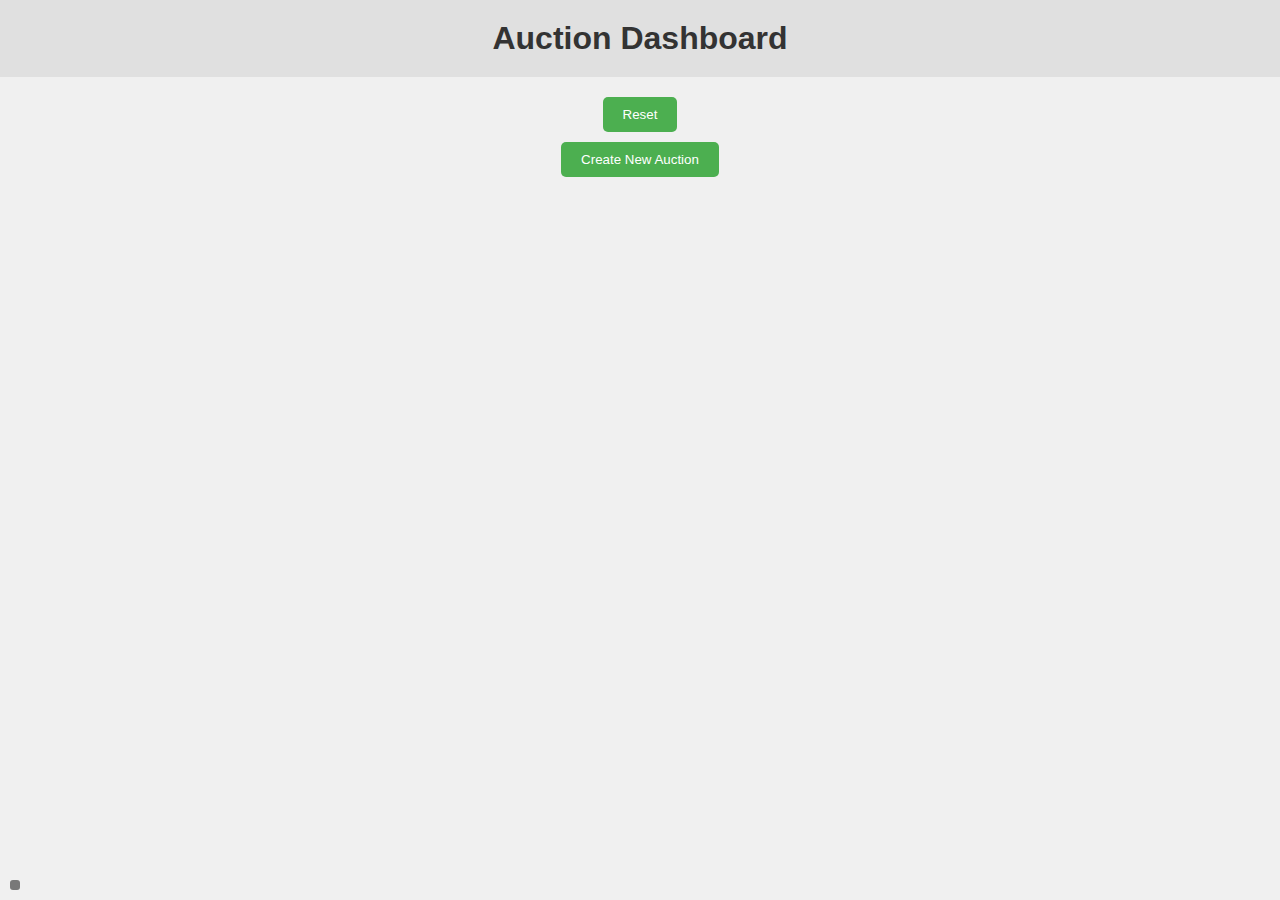
<file: examples/auction/UI/index.html>
<!DOCTYPE html>
<html lang="en">
<head>
  <meta charset="UTF-8">
  <meta name="viewport" content="width=device-width, initial-scale=1.0">
  <title>Auction Dashboard</title>
  <link rel="stylesheet" href="styles.css">
</head>
<body>
  <header>
    <h1>Auction Dashboard</h1>
  </header>
  <main>
    <button onclick="resetAuctions()" class="reset-btn">Reset</button>
    <button onclick="location.href='create_auction.html'" class="create-auction-btn">Create New Auction</button></a>

    <!--
    <div class="dropdown-container">

      <select id="blockchain-type">
        <option>Ethereum</option>
        <option>Fabric</option>
    </select>

    <input type="text" id="blockchain-address" class="address-input" placeholder="Enter blockchain address">
  </div>
    <button class="add-auction-btn">Add Existing Auction</button>
    -->




    <div id="auction-list" class="auction-list"></div>

    <!--
    <div class="auction-list">
      <h2>Auction Example</h2>
      <div class="auction-item" data-active="true">
        <span>Auction #1</span>
        <span>Number of Bids: 5</span>
        <span>Top Bid: 100 ETH</span>
        <p>Active: true</p>
        <a href="view_auction.html"><button class="view-btn">View</button></a>
      </div>
      <div class="auction-item" data-active="false">
        <p>Auction #2</p>
        <p>Number of bids: 3</p>
        <p>Top bid: $300</p>
        <p>Active: fale</p>
        <button class="view-btn">View</button>
      </div>
      <div class="auction-item" data-active="false">
        <p>Auction #3</p>
        <p>Number of bids: 8</p>
        <p>Top bid: $800</p>
        <button class="view-btn">View</button>
      </div>
    </div>
    -->

    
  </main>
  <div id="real-time" class="real-time-corner"></div>
  <script src="script.js"></script>
  <script>
    function updateRealTime() {
      const now = new Date();
      const timeString = now.toLocaleTimeString();
      const realTimeElement = document.getElementById('real-time');
      realTimeElement.textContent = timeString;
    }

    setInterval(updateRealTime, 1000);
  </script>
  
</body>
</html>
</file>
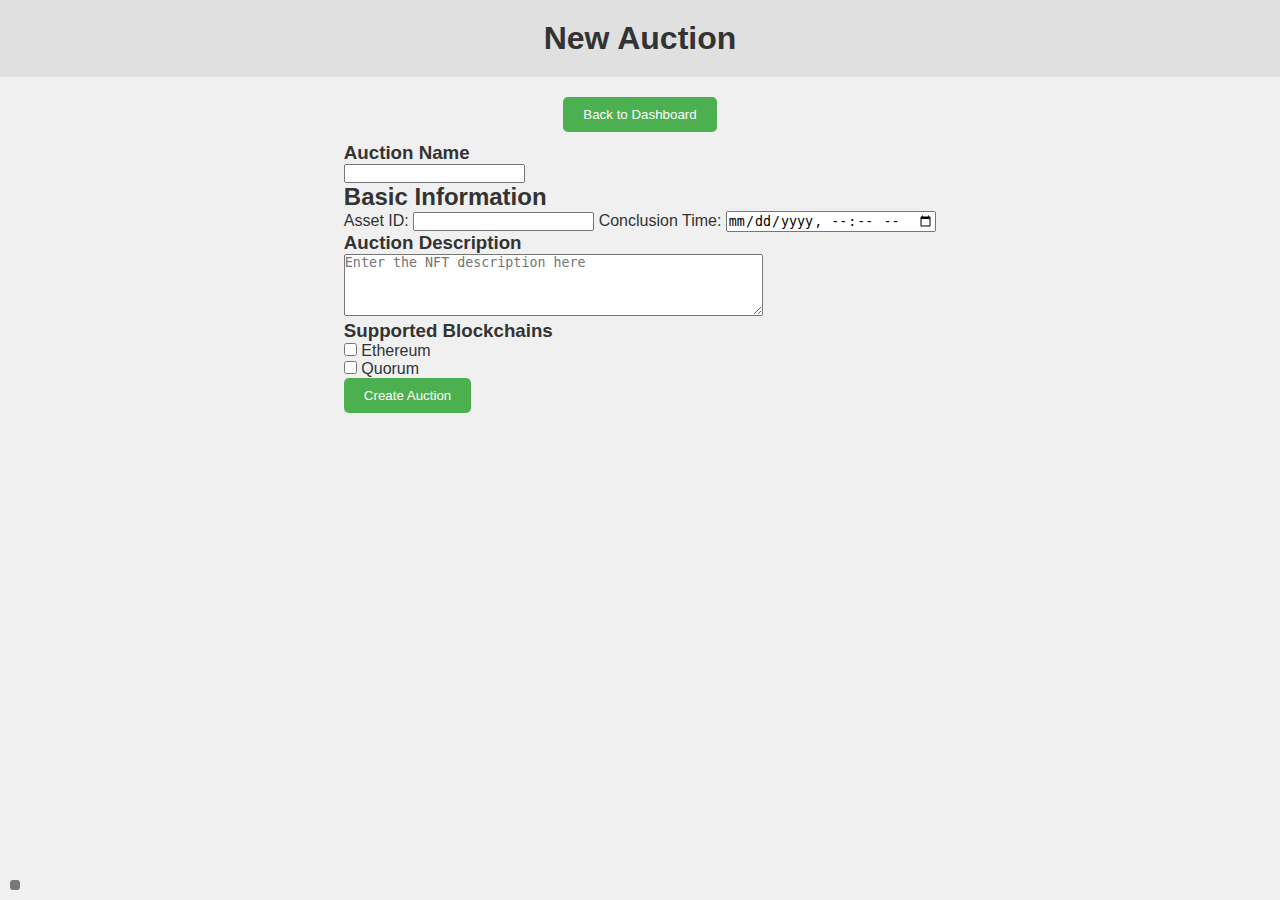
<file: examples/auction/UI/create_auction.html>
<!DOCTYPE html>
<html lang="en">
  <head>
    <meta charset="UTF-8">
    <meta name="viewport" content="width=device-width, initial-scale=1.0">
    <title>Create New Auction</title>
    <link rel="stylesheet" href="styles.css">
  </head>
<body>
  <header>
    <h1>New Auction</h1>
  </header>

  <main>
    <button onclick="location.href='index.html'" class="back-btn">Back to Dashboard</button>

    <form onsubmit="event.preventDefault(); createAuction();">
      <h3>Auction Name</h3>
      <input type="text" id="name" required>

      <h2>Basic Information</h2>
      <!--
      <div class="dropdown-container">
        <select id="blockchain-type">
          <option>Ethereum</option>
          <option>Quorum</option>
        </select>
        
        <select id="nft-type">
          <option value="type1">Smart Contract</option>
          <option value="type2">Other</option>
        </select>
        
        <input type="text" id="blockchain-address" class="address-input" placeholder="Enter blockchain address">

      </div>
      -->
      <div>
          <label for="asset-id">Asset ID:</label>
          <input type="text" id="asset-id" required>
          <label for="conclusion-time">Conclusion Time:</label>
          <input type="datetime-local" id="conclusion-time">
      </div>
  
      <h3>Auction Description</h3>
      <div class="form-section">
          <textarea id="auction-description" rows="4" cols="50" placeholder="Enter the NFT description here"></textarea>
      </div>
      
      <div class="form-section">
        <h3>Supported Blockchains</h3>
        
        <input type="checkbox" id="sup-BC" name="blockchain" value="ethereum">
        <label for="ethereum">Ethereum</label>
        <br>
        <input type="checkbox" id="sup-BC" name="blockchain" value="quorum">
        <label for="quorum">Quorum</label>

      </div>
      
      <button type="submit" class="submit-btn">Create Auction</button>
   
    </form>   
    
  </main>
  <div id="real-time" class="real-time-corner"></div>
  <script src="script.js"></script>
  <script>
    function updateRealTime() {
      const now = new Date();
      const timeString = now.toLocaleTimeString();
      const realTimeElement = document.getElementById('real-time');
      realTimeElement.textContent = timeString;
    }

    setInterval(updateRealTime, 1000);
  </script>
</body>
</html>
</file>
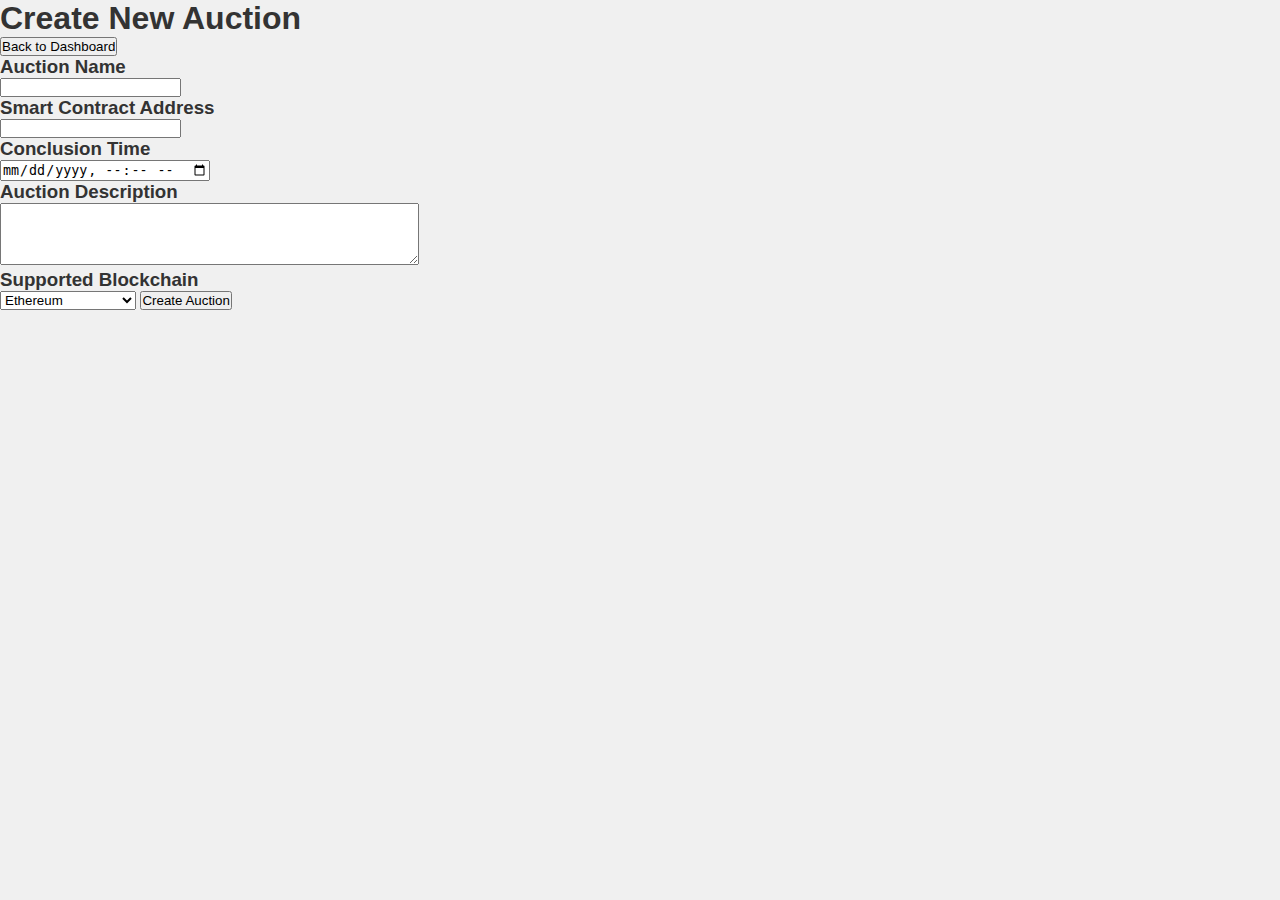
<file: examples/auction/UI/create_auction_1.html>
<!DOCTYPE html>
<html lang="en">
<head>
    <meta charset="UTF-8">
    <meta name="viewport" content="width=device-width, initial-scale=1.0">
    <title>Create New Auction</title>
    <link rel="stylesheet" href="styles.css">
</head>
<body>
    <div class="container">
        <h1>Create New Auction</h1>
        <button onclick="location.href='index.html'" class="back-button">Back to Dashboard</button>

        <form onsubmit="event.preventDefault(); createAuction();">
            <h3>Auction Name</h3>
            <input type="text" id="nft-type" required>

            <h3>Smart Contract Address</h3>
            <input type="text" id="smart-contract-address" required>

            <h3>Conclusion Time</h3>
            <input type="datetime-local" id="conclusion-time" required>

            <h3>Auction Description</h3>
            <textarea id="auction-description" rows="4" cols="50" required></textarea>

            <h3>Supported Blockchain</h3>
            <select id="blockchain-type" required>
                <option value="ethereum">Ethereum</option>
                <option value="hyperledger-fabric">Hyperledger Fabric</option>
            </select>

            <button type="submit" class="submit-button">Create Auction</button>
        </form>
    </div>

    <script src="script.js"></script>
</body>
</html>
</file>
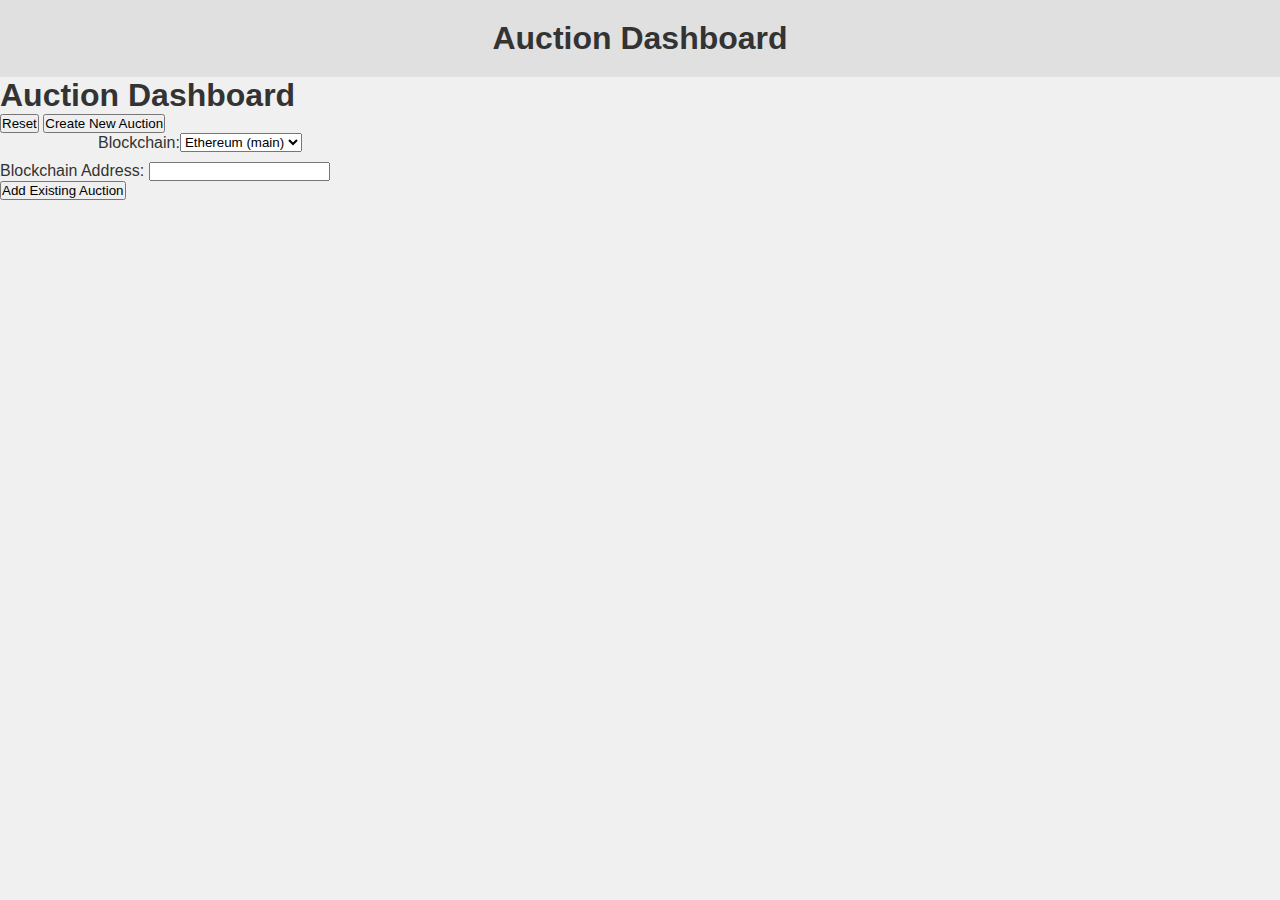
<file: examples/auction/UI/index_1.html>
<!DOCTYPE html>
<html lang="en">
<head>
    <meta charset="UTF-8">
    <meta name="viewport" content="width=device-width, initial-scale=1.0">
    <title>Auction Dashboard</title>
    <link rel="stylesheet" href="styles.css">
</head>
<body>
    <header>
        <h1>Auction Dashboard</h1>
    </header>
    <div class="container">
        <h1>Auction Dashboard</h1>
        <button onclick="resetAuctions()" class="reset-button">Reset</button>
        <button onclick="location.href='create_auction.html'" class="create-button">Create New Auction</button>

        <div class="dropdown-container">
            <label for="blockchain-type">Blockchain:</label>
            <select id="blockchain-type">
                <option>Ethereum (main)</option>
                <option>Ethereum (test)</option>
                <option>Fabric</option>
            </select>
        </div>

        <div class="input-container">
            <label for="blockchain-address">Blockchain Address:</label>
            <input type="text" id="blockchain-address" required>
        </div>

        <button onclick="addExistingAuction()" class="add-existing-button">Add Existing Auction</button>

        <div id="auction-list" class="auction-list"></div>
    </div>

    <script src="script.js"></script>
</body>
</html>
</file>
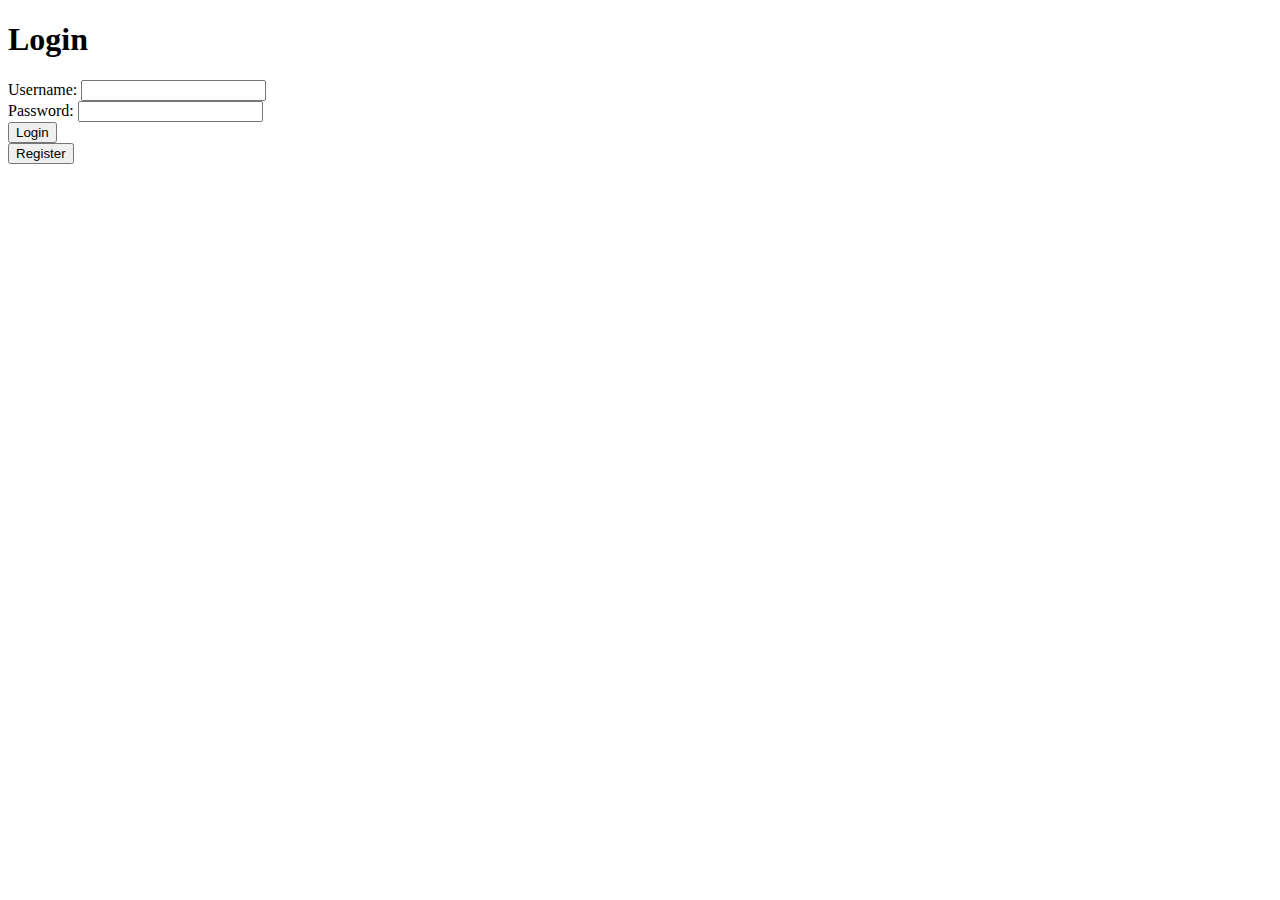
<file: examples/auction/UI/login.html>
<!DOCTYPE html>
<html lang="en">
<head>
    <meta charset="UTF-8">
    <meta name="viewport" content="width=device-width, initial-scale=1.0">
    <title>Login</title>
</head>
<body>
    <h1>Login</h1>
    <form id="login-form">
        <label for="username">Username:</label>
        <input type="text" id="username" required>
        <br>
        <label for="password">Password:</label>
        <input type="password" id="password" required>
        <br>
        <button type="submit" id="login-btn">Login</button>
    </form>
    <button type="submit" id="register-btn">Register</button>
    <script src="script.js"></script>
</body>
</html>
</file>
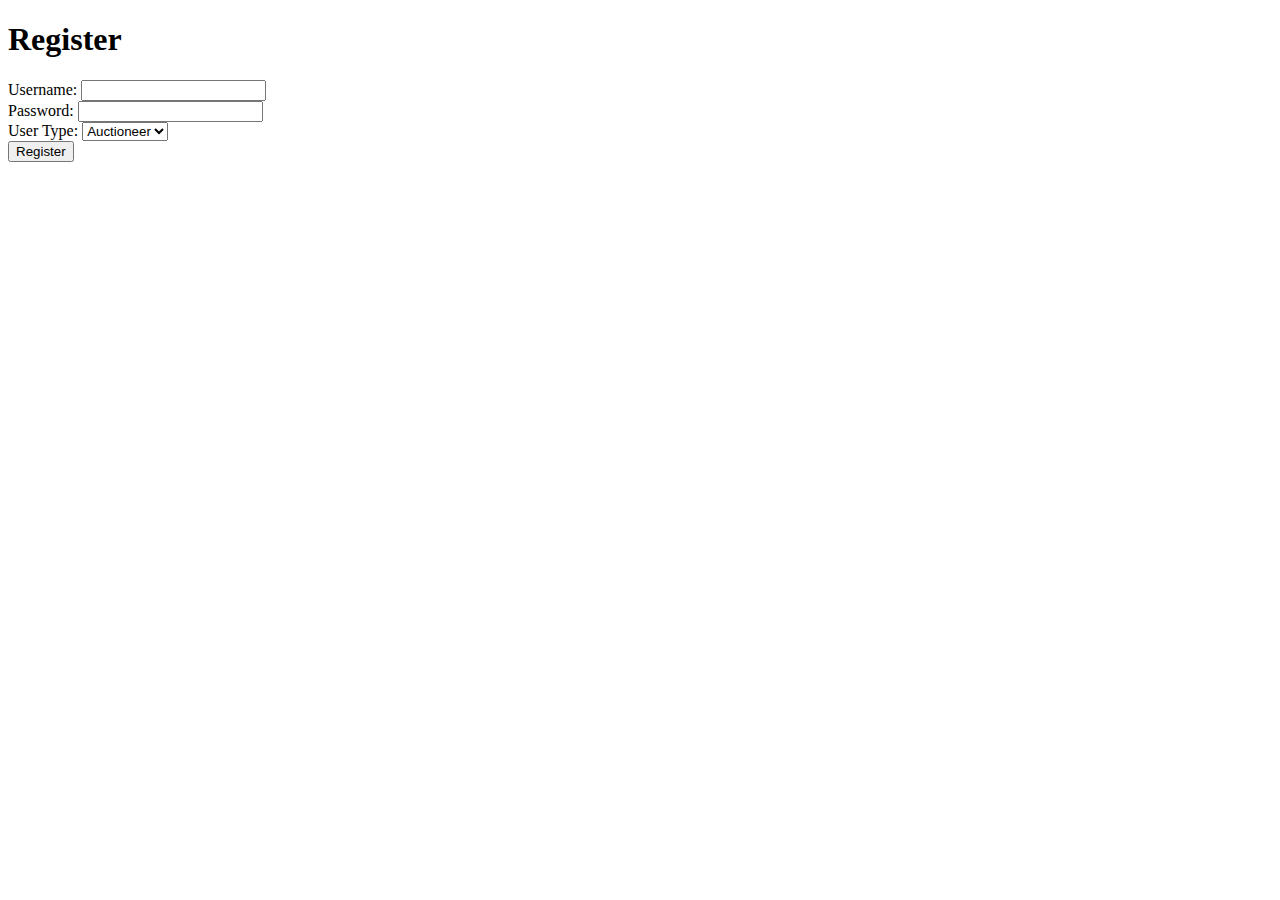
<file: examples/auction/UI/register.html>
<!DOCTYPE html>
<html lang="en">
<head>
    <meta charset="UTF-8">
    <meta name="viewport" content="width=device-width, initial-scale=1.0">
    <title>Register</title>
</head>
<body>
    <h1>Register</h1>
    <form id="register-form">
        <label for="username">Username:</label>
        <input type="text" id="username" required>
        <br>
        <label for="password">Password:</label>
        <input type="password" id="password" required>
        <br>
        <label for="user-type">User Type:</label>
        <select id="user-type">
            <option value="auctioneer">Auctioneer</option>
            <option value="bidder">Bidder</option>
        </select>
        <br>
        <button type="submit">Register</button>
    </form>
    <script src="script.js"></script>
</body>
</html>
</file>
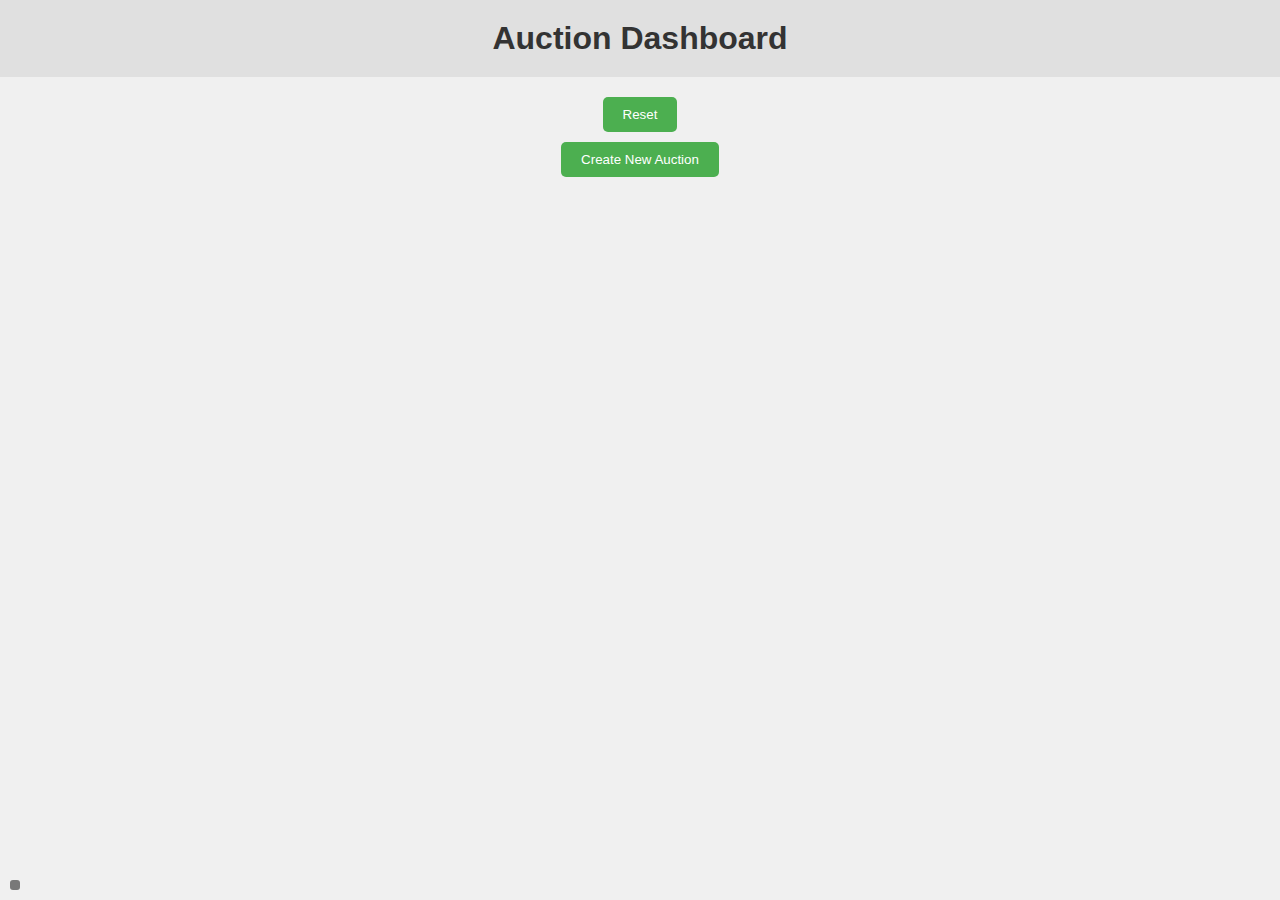
<file: examples/auction/UI/view_auction.html>
<!DOCTYPE html>
<html lang="en">
<head>
  <meta charset="UTF-8">
  <meta name="viewport" content="width=device-width, initial-scale=1.0">
  <title>Detailed Auction View</title>
  <link rel="stylesheet" href="styles.css">
</head>
<body>
  <header>
    <h1>Detailed Auction View</h1>
  </header>

  <main>
    <a href="index.html"><button class="reset-btn">Back To Dashboard</button></a>
    <!--
    <div class="dropdown-container">
        <select class="dropdown">
            <option>Ethereum</option>
            <option>Fabric</option>
        </select>
        <input type="text" class="address-input" placeholder="Account Address">
        <input type="number" class="bid-value" placeholder="Bid Value">
        <button class="make-bid-btn" disabled>Make Bid</button>
    </div>

    -->

    <br>
    <h2>Auction Information</h2>
    <p>Asset ID: <span id="asset-id"></span> Auction ID: <span id="auction-id"></span></p>
    <p>Description:</p>
    <div id="auction-description" class="description-container"></div>

    <p>Top Bid: <span id="top-bid"></span></p>
    <p>Conclusion Time: <span id="conclusion-time"></span></p>
    <p>Active Status: <span id="active-status"></span></p>
    <br>

    <h3>Make a Bid</h3>
    <div id="bid-section" class="bid-section">
      <form id="make-bid-form">
        <label>Auction Contract Platform: </label>
        <select id="client-option">
          <option value="eth">Ethereum</option>
          <option value="quo">Quorum</option>
        </select>
        <br>
        <label for="client-addr">Auction Address:</label>
        <p id="client-addr">Please Select Platform</p>

        <br>
        <label for="bid-value">Bid Value:</label>
        <input type="number" id="bid-value" name="bid-value" required>
        <button type = "submit">Make Bid</button>
      </form>    
    </div>
    <button class="end-auction-btn" id="end-auction-btn" onclick="endAuctionOnClick()">End Auction</button>

    <div class="corner-div">
      <label>User:</label><p id="bidder-address"></p>
      <div id="load-key" class="key-file-wrapper">
        <label for="fileInput">Key File:</label>
        <input type="file" id="fileInput" onchange="loadFile()" />
      </div>
    </div>


    <br>
    <div class="auction-info">
        <h2>Current Bids</h2>
        <div id = "bid-list">

        </div>

        <!--
        <p>Created: 2023-04-01 15:30:00</p>
        <p>Conclusion Time: 2023-04-05 18:45:00</p>
        <h3>Other Bids</h3>
        <div class="other-bids">
          <div class="other-bids">
            <div class="bid">
              <p>Bid #1</p>
              <p>Bidder: 0x1234abcd...7890</p>
              <p>Amount: 90 ETH</p>
              <p>Timestamp: 2023-04-04 10:15:30</p>
            </div>
            <div class="bid">
              <p>Bid #2</p>
              <p>Bidder: 0x2345bcde...8901</p>
              <p>Amount: 85 ETH</p>
              <p>Timestamp: 2023-04-03 14:22:10</p>
            </div>
            <div class="bid">
              <p>Bid #3</p>
              <p>Bidder: 0x3456cdef...9012</p>
              <p>Amount: 80 ETH</p>
              <p>Timestamp: 2023-04-02 18:48:55</p>
            </div>
        </div>
        -->

    </div>
    
  </main>
  <div id="real-time" class="real-time-corner"></div>
  <script src="script.js"></script>
  <script>
    function updateRealTime() {
      const now = new Date();
      const timeString = now.toLocaleTimeString();
      const realTimeElement = document.getElementById('real-time');
      realTimeElement.textContent = timeString;
    }

    setInterval(updateRealTime, 1000);
  </script>
</body>
</html>
</file>
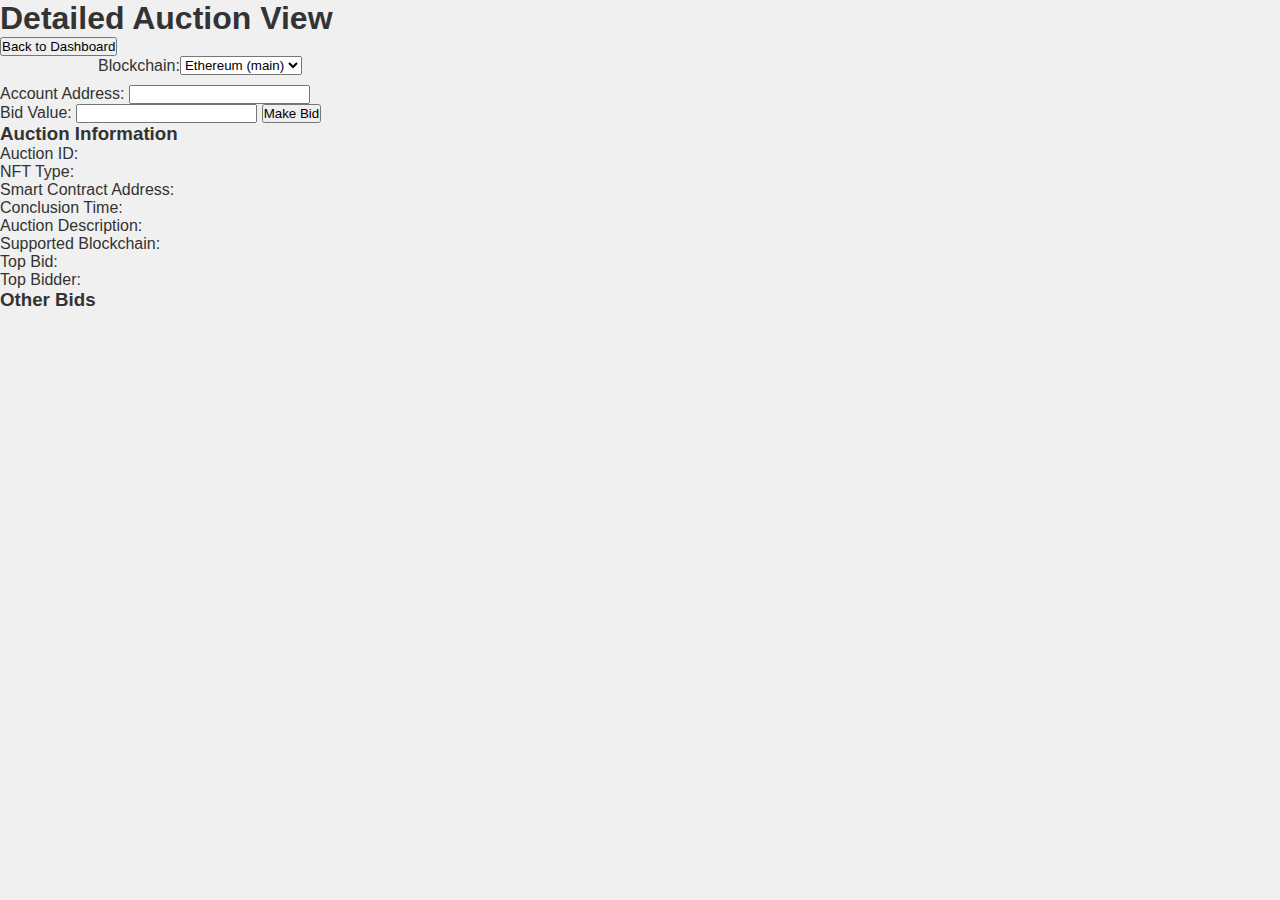
<file: examples/auction/UI/view_auction_1.html>
<!DOCTYPE html>
<html lang="en">
<head>
    <meta charset="UTF-8">
    <meta name="viewport" content="width=device-width, initial-scale=1.0">
    <title>Detailed Auction View</title>
    <link rel="stylesheet" href="styles.css">
</head>
<body>
    <div class="container">
        <h1>Detailed Auction View</h1>
        <button onclick="location.href='index.html'" class="back-button">Back to Dashboard</button>

        <div class="dropdown-container">
            <label for="blockchain-type">Blockchain:</label>
            <select id="blockchain-type">
                <option>Ethereum (main)</option>
                <option>Ethereum (test)</option>
                <option>Fabric</option>
            </select>
        </div>

        <div class="input-container">
            <label for="account-address">Account Address:</label>
            <input type="text" id="account-address" required>
        </div>

        <div class="input-container">
            <label for="bid-value">Bid Value:</label>
            <input type="text" id="bid-value" required>
            <button class="bid-button">Make Bid</button>
        </div>

        <h3>Auction Information</h3>
        <p>Auction ID: <span id="auction-id"></span></p>
        <p>NFT Type: <span id="nft-type"></span></p>
        <p>Smart Contract Address: <span id="smart-contract-address"></span></p>
        <p>Conclusion Time: <span id="conclusion-time"></span></p>
        <p>Auction Description: <span id="auction-description"></span></p>
        <p>Supported Blockchain: <span id="blockchain-type"></span></p>
        <p>Top Bid: <span id="top-bid"></span></p>
        <p>Top Bidder: <span id="top-bidder"></span></p>

        <h3>Other Bids</h3>
        <div id="other-bids"></div>
    </div>

    <script>loadAuction()</script>
</body>
</html>
</file>
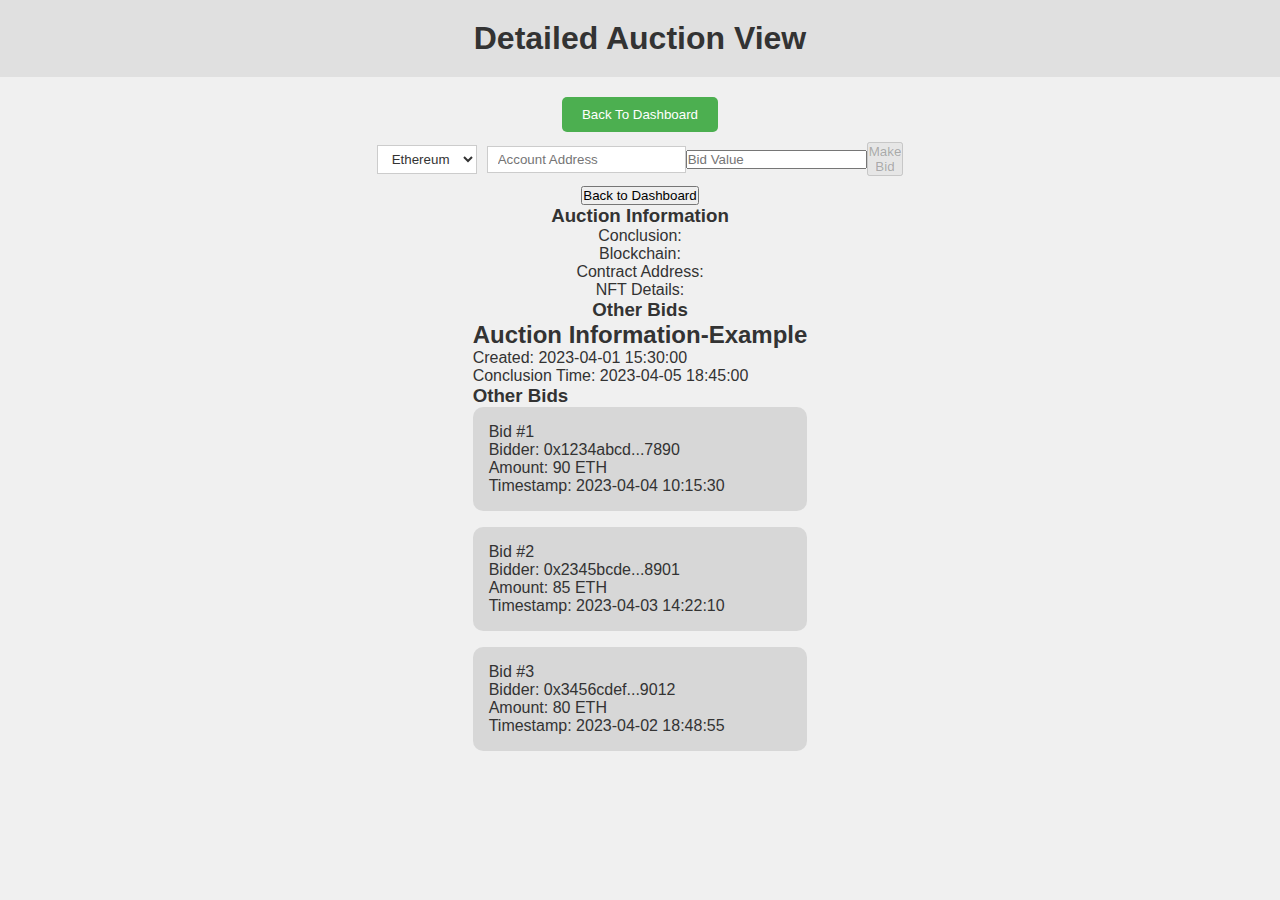
<file: examples/auction/UI/view_auction_old.html>
<!DOCTYPE html>
<html lang="en">
<head>
  <meta charset="UTF-8">
  <meta name="viewport" content="width=device-width, initial-scale=1.0">
  <title>View Auction</title>
  <link rel="stylesheet" href="styles.css">
</head>
<body>
  <header>
    <h1>Detailed Auction View</h1>
  </header>
  <main>
    <a href="index.html"><button class="reset-btn">Back To Dashboard</button></a>

    <div class="dropdown-container">
      <select class="dropdown">
        <option>Ethereum</option>
        <option>Fabric</option>
      </select>
      <input type="text" class="address-input" placeholder="Account Address">
      <input type="number" class="bid-value" placeholder="Bid Value">
      <button class="make-bid-btn" disabled>Make Bid</button>
    </div>

    <h2 id="auction-title"></h2>
    <button id="back-button">Back to Dashboard</button>
    <h3>Auction Information</h3>
    <p>Conclusion: <span id="auction-conclusion"></span></p>
    <p>Blockchain: <span id="blockchain"></span></p>
    <p>Contract Address: <span id="contract-address"></span></p>
    <p>NFT Details: <span id="nft-details"></span></p>
    <h3>Other Bids</h3>
    <div id="other-bids"></div>

    <div class="auction-info">
      <h2>Auction Information-Example</h2>
      <p>Created: 2023-04-01 15:30:00</p>
      <p>Conclusion Time: 2023-04-05 18:45:00</p>
      <h3>Other Bids</h3>
      <div class="other-bids">
        <div class="other-bids">
          <div class="bid">
            <p>Bid #1</p>
            <p>Bidder: 0x1234abcd...7890</p>
            <p>Amount: 90 ETH</p>
            <p>Timestamp: 2023-04-04 10:15:30</p>
          </div>
          <div class="bid">
            <p>Bid #2</p>
            <p>Bidder: 0x2345bcde...8901</p>
            <p>Amount: 85 ETH</p>
            <p>Timestamp: 2023-04-03 14:22:10</p>
          </div>
          <div class="bid">
            <p>Bid #3</p>
            <p>Bidder: 0x3456cdef...9012</p>
            <p>Amount: 80 ETH</p>
            <p>Timestamp: 2023-04-02 18:48:55</p>
          </div>
        <!-- other bids -->
      </div>
    </div>

  </main>
  <script src="script.js"></script>
</body>
</html>
</file>
<file: examples/auction/UI/styles.css>
* {
    margin: 0;
    padding: 0;
    box-sizing: border-box;
  }
  
  body {
    font-family: Arial, sans-serif;
    background-color: #f0f0f0;
    color: #333;
  }
  
  /*
  header {
    background-color: #e0e0e0;
    padding: 20px;
    text-align: center;
  }
  */

  header h1 {
    color: #333;
  }
  
  main {
    padding: 20px;
    display: flex;
    flex-direction: column;
    align-items: center;
  }
  
  .reset-btn,
  .back-btn,
  .create-auction-btn,
  .add-auction-btn,
  .view-btn,
  .submit-btn,
  .end-auction-btn {
    background-color: #4CAF50;
    color: #FFFFFF;
    border: none;
    padding: 10px 20px;
    border-radius: 5px;
    margin-bottom: 10px;
    cursor: pointer;
  }
  
  .reset-btn:hover,
  .back-btn:hover,
  .create-auction-btn:hover,
  .add-auction-btn:hover,
  .view-btn:hover,
  .submit-btn:hover,
  .end-auction-btn:hover {
    background-color: #2E7D32;
  }
  
  .dropdown-container {
    display: flex;
    justify-content: center;
    align-items: center;
    width: 100%;
    max-width: 400px;
    margin-bottom: 10px;
  }
  
  .dropdown {
    padding: 5px 10px;
    margin-right: 10px;
    background-color: #FFFFFF;
    color: #333;
    border: 1px solid #CCCCCC;
  }
  
  .address-input {
    padding: 5px 10px;
    flex-grow: 1;
    background-color: #FFFFFF;
    color: #333;
    border: 1px solid #CCCCCC;
  }
  
  .auction-list {
    display: flex;
    flex-direction: column;
    align-items: center;
    width: 100%;
  }

  /* styles.css (partial) */
  .auction-item[data-active="true"] {
    background-color: rgba(0, 150, 0, 0.1);
  }

  .auction-item[data-active="false"] {
    background-color: rgba(150, 0, 0, 0.1);
  }

  
  .auction-item {
    border: 1px solid #CCCCCC;
    border-radius: 5px;
    padding: 15px;
    margin-bottom: 10px;
    width: 100%;
    max-width: 400px;
    box-shadow: 0px 1px 3px rgba(0, 0, 0, 0.12), 0px 1px 2px rgba(0, 0, 0, 0.24);
    display: flex;
    flex-direction: column;
    align-items: center;
  }

  
  .view-btn {
    align-self: flex-end;
    margin-top: 10px;
  }
  
  .auction-info{
    margin-bottom: 2rem;
  }

  .bid {
    background-color: rgba(0, 0, 0, 0.1);
    border-radius: 10px;
    padding: 1rem;
    margin-bottom: 1rem;
  }

  .description-container {
    border: 1px solid #CCCCCC;
    border-radius: 5px;
    padding: 15px;
    margin-bottom: 10px;
    width: 100%;
    max-width: 400px;
    box-shadow: 0px 1px 3px rgba(0, 0, 0, 0.12), 0px 1px 2px rgba(0, 0, 0, 0.24);
    display: flex;
    flex-direction: column;
    align-items: center;
    height: 150px; /* Adjust the height as needed */
    overflow: auto;
    white-space: pre-wrap;
  }
  
  header {
    background-color: #e0e0e0;
    padding: 20px;
    text-align: center;
    position: relative;
  }

  .corner-div {
    background-color: #f5f5f5;
    padding: 10px;
    position: absolute;
    top: 0;
    right: 20px;
    transform: translateY(0);
    border-radius: 5px;
    max-width: 20%;
  }
  



  .corner-div label,
  .corner-div p {
    display: inline;
  }

  .real-time-corner {
    position: fixed;
    left: 10px;
    bottom: 10px;
    padding: 5px;
    background-color: rgba(0, 0, 0, 0.5);
    color: white;
    font-family: Arial, sans-serif;
    font-size: 14px;
    border-radius: 3px;
  }
  
  button.end-auction-btn:disabled {
    background-color: #cccccc;
    color: #888888;
    cursor: not-allowed;
  }
</file>
